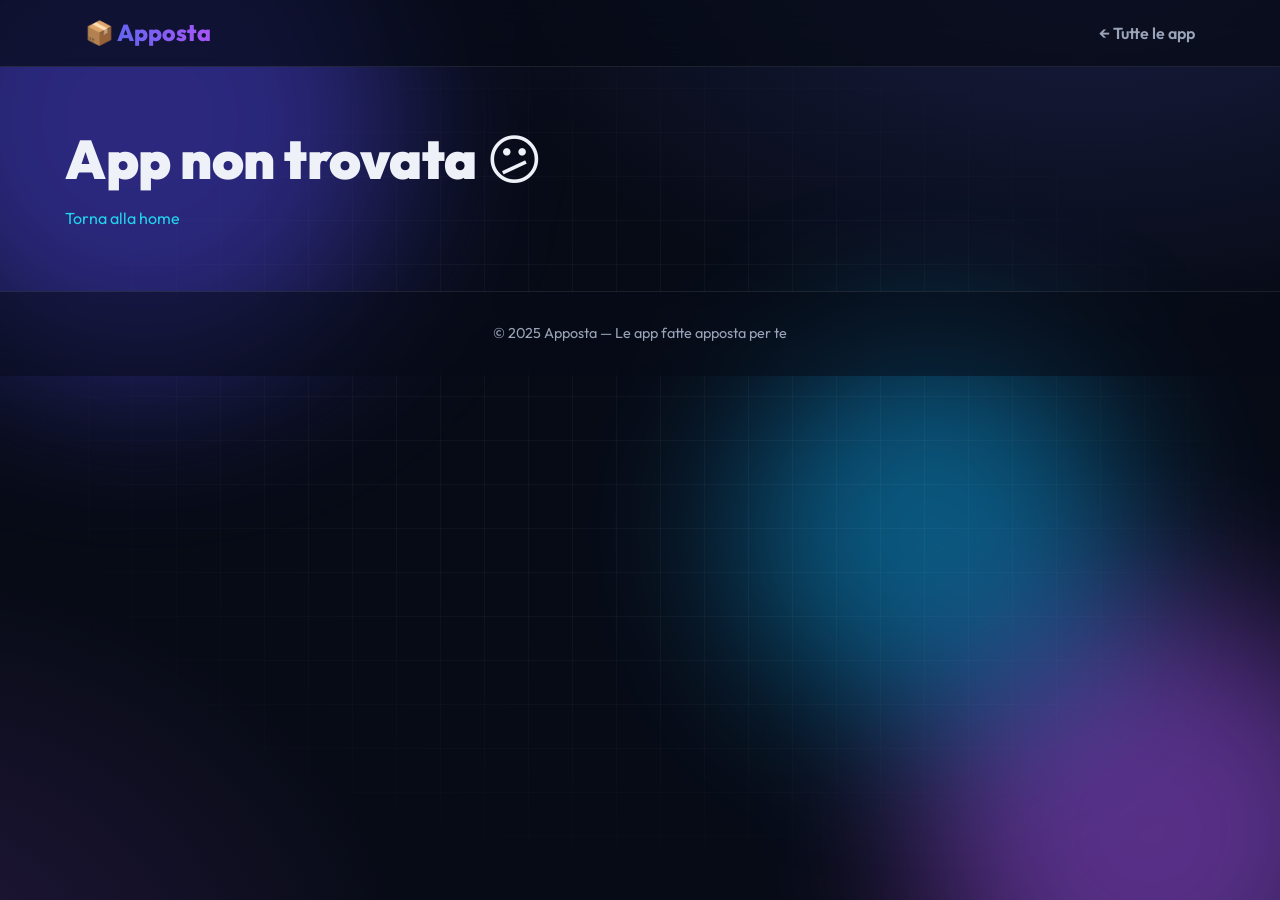
<file: app.html>
<!DOCTYPE html>
<html lang="it">
<head>
<meta charset="UTF-8">
<meta name="viewport" content="width=device-width, initial-scale=1.0">
<title>App — Apposta</title>
<meta name="robots" content="index, follow">
<link rel="icon" href="data:image/svg+xml,<svg xmlns='http://www.w3.org/2000/svg' viewBox='0 0 100 100'><text y='.9em' font-size='90'>📦</text></svg>">
<link rel="preconnect" href="https://fonts.googleapis.com">
<link rel="preconnect" href="https://fonts.gstatic.com" crossorigin>
<link href="https://fonts.googleapis.com/css2?family=Outfit:wght@400;600;800;900&display=swap" rel="stylesheet">
<link rel="stylesheet" href="assets/css/style.css">
</head>
<body>

<div class="bg-scene" aria-hidden="true"><div class="blob b1"></div><div class="blob b2"></div><div class="blob b3"></div></div>

<header><div class="container header-in">
  <a class="logo" href="index.html">📦 <span>Apposta</span></a>
  <nav><a href="index.html#apps">← Tutte le app</a></nav>
</div></header>

<main class="container detail" id="detail"></main>

<div class="lightbox" id="lb" onclick="this.style.display='none'"><img id="lbimg" alt=""></div>

<footer><div class="container"><p>© 2025 Apposta — Le app fatte apposta per te</p></div></footer>

<script src="assets/js/apps.js"></script>
<script>
const params=new URLSearchParams(location.search);
const slug=params.get('app');
const app=APPS.find(a=>slugify(a.id)===slug);
const box=document.getElementById('detail');
if(!app){box.innerHTML='<h1>App non trovata 😕</h1><p><a href="index.html">Torna alla home</a></p>';}
else{
document.title=`${app.name} — ${app.tagline} | Apposta`;
const m=document.createElement('meta');m.name='description';m.content=app.short;document.head.appendChild(m);
const ld=document.createElement('script');ld.type='application/ld+json';
ld.textContent=JSON.stringify({"@context":"https://schema.org","@type":"SoftwareApplication",name:app.name,applicationCategory:app.category,operatingSystem:app.platforms.join(', '),description:app.short,softwareVersion:app.version,offers:{"@type":"Offer",price:"0",priceCurrency:"EUR"},url:CONFIG.siteUrl+'/app.html?app='+slug});
document.head.appendChild(ld);
const P={android:'🤖 Android',windows:'🪟 Windows',web:'🌐 Web'};
box.innerHTML=`
<nav style="color:var(--muted);font-size:.9rem"><a href="index.html">Home</a> › ${app.name}</nav>
<h1 style="margin-top:14px">${app.name}</h1>
<p style="color:var(--muted);font-size:1.15rem">${app.tagline}</p>
<div class="badges" style="margin:12px 0">
  ${app.platforms.map(p=>`<span class="badge b-${p}">${P[p]}</span>`).join('')}
  <span class="badge b-cat">v${app.version}</span><span class="badge b-cat">${app.size}</span><span class="badge b-cat">${app.category}</span>
</div>
<img class="hero-img" src="${app.images[0]}" alt="Anteprima dell'app ${app.name}">
<div style="margin:20px 0">
  <a class="btn" href="${app.download}" download>⬇️ Scarica ora — Gratis</a>
  <span style="color:var(--muted);font-size:.85rem;margin-left:12px">Download sicuro, testato personalmente</span>
</div>
<h2>Screenshot</h2>
<div class="gallery">${app.images.map((s,i)=>`<img src="${s}" alt="Screenshot ${i+1} dell'app ${app.name}" loading="lazy" onclick="zoom('${s}')">`).join('')}</div>
 ${app.video?`<h2>Come si usa — Video</h2><iframe class="video" src="${app.video}" title="Video tutorial ${app.name}" allowfullscreen loading="lazy"></iframe>`:''}
<h2>Descrizione</h2>
<div class="long">${app.long}</div>
<div class="assistant">
  <h2>🤖 Assistente virtuale</h2>
  <div class="chat" id="chat"><div class="msg bot">Ciao! Sono l'assistente di ${app.name}. Chiedimi come installarla o usarla! 👋</div></div>
  <div class="row"><input id="q" placeholder="Scrivi la tua domanda..." aria-label="Domanda all'assistente"><button class="btn" onclick="ask()">Invia</button></div>
</div>`;
window.zoom=s=>{document.getElementById('lbimg').src=s;document.getElementById('lb').style.display='flex'};
window.ask=()=>{
  const inp=document.getElementById('q'),chat=document.getElementById('chat');
  const t=inp.value.trim();if(!t)return;
  chat.insertAdjacentHTML('beforeend','<div class="msg user"></div>');
  chat.lastElementChild.textContent=t;
  const norm=t.toLowerCase();
  const hit=app.faq.find(f=>f.q.toLowerCase().split(/\s+/).some(w=>w.length>3&&norm.includes(w)));
  const ans=hit?hit.a:`Non ho una risposta esatta per questo. Scrivimi a ${CONFIG.contactEmail} e ti rispondo personalmente!`;
  chat.insertAdjacentHTML('beforeend','<div class="msg bot"></div>');
  chat.lastElementChild.textContent=ans;inp.value='';
  chat.scrollTop=chat.scrollHeight;
};
document.getElementById('q').addEventListener('keydown',e=>{if(e.key==='Enter')ask()});
}
function slugify(s){return s.toLowerCase().replace(/[^a-z0-9]+/g,'-').replace(/^-|-$/g,'')}
</script>
</body>
</html>
</file>
<file: assets/css/style.css>
/* ============ APPOSTA — TEMA 3D NEON ============ */
:root{
  --bg:#070b16; --txt:#eef1f8; --muted:#9aa3b8;
  --acc1:#6366f1; --acc2:#a855f7; --acc3:#22d3ee;
  --ok:#3ddc84; --win:#60a5fa; --web:#fbbf24;
  --glass:rgba(17,23,38,.66); --glass2:rgba(27,35,56,.8);
  --line:rgba(255,255,255,.09); --radius:20px;
}
*{margin:0;padding:0;box-sizing:border-box}
html{scroll-behavior:smooth}
body{background:var(--bg);color:var(--txt);font-family:'Outfit','Segoe UI',system-ui,sans-serif;line-height:1.65;overflow-x:hidden}
.container{max-width:1150px;margin:0 auto;padding:0 20px}
a{color:var(--acc3);text-decoration:none}
img{display:block}
.bg-scene{position:fixed;inset:0;z-index:-2;overflow:hidden;background:radial-gradient(1100px 700px at 85% -10%,rgba(99,102,241,.22),transparent 60%),radial-gradient(900px 700px at -10% 110%,rgba(168,85,247,.18),transparent 60%),var(--bg)}
.bg-scene::after{content:"";position:absolute;inset:0;background-image:linear-gradient(rgba(255,255,255,.035) 1px,transparent 1px),linear-gradient(90deg,rgba(255,255,255,.035) 1px,transparent 1px);background-size:44px 44px;mask-image:radial-gradient(ellipse at center,black 30%,transparent 75%)}
.blob{position:absolute;border-radius:50%;filter:blur(80px);opacity:.5;animation:drift 20s ease-in-out infinite alternate}
.b1{width:520px;height:520px;background:#4f46e5;top:-140px;left:-120px}
.b2{width:460px;height:460px;background:#a855f7;bottom:-160px;right:-100px;animation-delay:-7s}
.b3{width:380px;height:380px;background:#0ea5e9;top:38%;left:58%;animation-delay:-13s}
@keyframes drift{from{transform:translate(0,0) scale(1)}to{transform:translate(70px,50px) scale(1.18)}}
header{position:sticky;top:0;z-index:50;background:rgba(7,11,22,.7);backdrop-filter:blur(14px);border-bottom:1px solid var(--line)}
.header-in{display:flex;justify-content:space-between;align-items:center;height:66px}
.logo{font-size:1.45rem;font-weight:800;color:var(--txt)}
.logo span{background:linear-gradient(90deg,var(--acc1),var(--acc2),var(--acc3));background-size:200%;-webkit-background-clip:text;background-clip:text;-webkit-text-fill-color:transparent;animation:flow 5s linear infinite}
nav a{color:var(--muted);margin-left:22px;font-weight:600;transition:.2s}
nav a:hover{color:var(--txt);text-shadow:0 0 12px rgba(99,102,241,.8)}
.hero{padding:64px 0 46px;text-align:center}
h1{font-size:clamp(2.1rem,6vw,3.4rem);font-weight:900;letter-spacing:-.5px}
.grad-text{background:linear-gradient(90deg,var(--acc1),var(--acc2),var(--acc3),var(--acc1));background-size:300% 100%;-webkit-background-clip:text;background-clip:text;-webkit-text-fill-color:transparent;animation:flow 6s linear infinite}
@keyframes flow{to{background-position:300% 0}}
.hero p{color:var(--muted);font-size:1.15rem;margin-top:10px}
.pills{display:flex;gap:10px;justify-content:center;flex-wrap:wrap;margin-top:22px}
.pill{background:var(--glass);border:1px solid var(--line);backdrop-filter:blur(10px);padding:8px 16px;border-radius:999px;font-size:.9rem;font-weight:600;box-shadow:0 4px 18px rgba(0,0,0,.25)}
.cube-scene{width:130px;height:130px;margin:0 auto 28px;perspective:700px}
.cube{width:100%;height:100%;position:relative;transform-style:preserve-3d;animation:spin 16s linear infinite}
.cube .face{position:absolute;inset:0;display:flex;align-items:center;justify-content:center;font-size:60px;background:linear-gradient(135deg,rgba(99,102,241,.4),rgba(168,85,247,.4));border:1px solid rgba(255,255,255,.28);border-radius:18px;box-shadow:inset 0 0 30px rgba(168,85,247,.25)}
.f1{transform:translateZ(65px)}.f2{transform:rotateY(90deg) translateZ(65px)}.f3{transform:rotateY(180deg) translateZ(65px)}.f4{transform:rotateY(-90deg) translateZ(65px)}.f5{transform:rotateX(90deg) translateZ(65px)}.f6{transform:rotateX(-90deg) translateZ(65px)}
@keyframes spin{from{transform:rotateX(-16deg) rotateY(0deg)}to{transform:rotateX(-16deg) rotateY(360deg)}}
.tools{display:flex;gap:12px;flex-wrap:wrap;justify-content:center;margin:26px 0 34px}
#search{background:var(--glass);backdrop-filter:blur(10px);border:1px solid var(--line);color:var(--txt);padding:13px 20px;border-radius:999px;width:min(380px,100%);font-size:1rem;outline:none;transition:.25s;font-family:inherit}
#search:focus{border-color:var(--acc1);box-shadow:0 0 0 3px rgba(99,102,241,.25)}
.chip{background:var(--glass);backdrop-filter:blur(10px);border:1px solid var(--line);color:var(--muted);padding:11px 18px;border-radius:999px;cursor:pointer;font-weight:700;transition:.2s;font-family:inherit}
.chip.active,.chip:hover{background:linear-gradient(90deg,var(--acc1),var(--acc2));color:#fff;border-color:transparent;box-shadow:0 6px 22px rgba(99,102,241,.45);transform:translateY(-2px)}
.grid{display:grid;grid-template-columns:repeat(auto-fill,minmax(290px,1fr));gap:26px;padding-bottom:70px;perspective:1200px}
.card{position:relative;background:var(--glass);backdrop-filter:blur(14px);border:1px solid var(--line);border-radius:var(--radius);overflow:hidden;transition:transform .3s cubic-bezier(.2,.8,.3,1),border-color .3s,box-shadow .3s;will-change:transform}
.card:hover{border-color:rgba(99,102,241,.7);box-shadow:0 24px 70px rgba(99,102,241,.35),0 0 0 1px rgba(168,85,247,.3)}
.card-media{overflow:hidden}
.card-media img{width:100%;aspect-ratio:16/9;object-fit:cover;transition:transform .5s ease}
.card:hover .card-media img{transform:scale(1.08)}
.card::after{content:"";position:absolute;inset:0;background:linear-gradient(115deg,transparent 35%,rgba(255,255,255,.1) 48%,transparent 60%);opacity:0;transition:opacity .4s;pointer-events:none}
.card:hover::after{opacity:1}
.card-body{padding:18px;display:flex;flex-direction:column;gap:9px}
.card h3{font-size:1.18rem}
.card p{color:var(--muted);font-size:.93rem;flex:1}
.badges{display:flex;gap:6px;flex-wrap:wrap}
.badge{font-size:.72rem;font-weight:800;padding:4px 11px;border-radius:999px;letter-spacing:.3px}
.b-android{background:rgba(61,220,132,.16);color:var(--ok);box-shadow:0 0 12px rgba(61,220,132,.25)}
.b-windows{background:rgba(96,165,250,.16);color:var(--win);box-shadow:0 0 12px rgba(96,165,250,.25)}
.b-web{background:rgba(251,191,36,.16);color:var(--web);box-shadow:0 0 12px rgba(251,191,36,.25)}
.b-cat{background:rgba(255,255,255,.07);color:var(--muted)}
.btn{position:relative;display:inline-flex;align-items:center;gap:8px;background:linear-gradient(135deg,var(--acc1),var(--acc2));color:#fff;padding:13px 26px;border-radius:14px;font-weight:800;border:none;cursor:pointer;font-family:inherit;box-shadow:0 5px 0 rgba(80,50,180,.55),0 16px 34px rgba(99,102,241,.35);transition:.15s;overflow:hidden}
.btn::before{content:"";position:absolute;top:0;left:-70%;width:45%;height:100%;background:linear-gradient(90deg,transparent,rgba(255,255,255,.35),transparent);transform:skewX(-20deg);animation:shine 3.2s infinite}
@keyframes shine{0%{left:-70%}45%{left:130%}100%{left:130%}}
.btn:hover{filter:brightness(1.1)}
.btn:active{transform:translateY(4px);box-shadow:0 1px 0 rgba(80,50,180,.55),0 8px 20px rgba(99,102,241,.3)}
.detail{padding:36px 0 60px}
.detail h1{margin-top:12px}
.detail .hero-img{width:100%;aspect-ratio:16/9;object-fit:cover;border-radius:var(--radius);border:1px solid var(--line);box-shadow:0 20px 60px rgba(0,0,0,.45)}
h2{font-size:1.5rem;margin:26px 0 14px;position:relative;padding-left:14px}
h2::before{content:"";position:absolute;left:0;top:6px;bottom:6px;width:4px;border-radius:99px;background:linear-gradient(var(--acc1),var(--acc2))}
.gallery{display:grid;grid-template-columns:repeat(auto-fit,minmax(210px,1fr));gap:14px;margin:20px 0 26px}
.gallery img{width:100%;aspect-ratio:16/10;object-fit:cover;border-radius:14px;cursor:pointer;border:1px solid var(--line);transition:.25s}
.gallery img:hover{transform:translateY(-4px) scale(1.02);box-shadow:0 14px 34px rgba(99,102,241,.35);border-color:var(--acc1)}
.video{width:100%;aspect-ratio:16/9;border-radius:var(--radius);border:none;margin:18px 0;box-shadow:0 20px 60px rgba(0,0,0,.45)}
.long{color:#c7cddd;white-space:pre-line;margin:18px 0 8px}
.lightbox{display:none;position:fixed;inset:0;background:rgba(4,7,15,.92);backdrop-filter:blur(6px);z-index:100;align-items:center;justify-content:center;cursor:zoom-out}
.lightbox img{max-width:92%;max-height:88%;border-radius:14px;box-shadow:0 30px 90px rgba(0,0,0,.7)}
.assistant{background:var(--glass);backdrop-filter:blur(14px);border:1px solid var(--line);border-radius:var(--radius);padding:22px;margin:34px 0;box-shadow:0 14px 44px rgba(0,0,0,.3)}
.assistant h2{margin-top:0}
.chat{max-height:260px;overflow-y:auto;display:flex;flex-direction:column;gap:10px;margin:16px 0}
.msg{padding:11px 15px;border-radius:14px;max-width:85%;font-size:.95rem}
.msg.user{background:linear-gradient(135deg,var(--acc1),var(--acc2));align-self:flex-end;box-shadow:0 6px 18px rgba(99,102,241,.35)}
.msg.bot{background:var(--glass2);align-self:flex-start;border:1px solid var(--line)}
.assistant .row{display:flex;gap:10px}
.assistant input{flex:1;background:var(--glass2);border:1px solid var(--line);color:var(--txt);padding:13px;border-radius:12px;outline:none;font-family:inherit;transition:.2s}
.assistant input:focus{border-color:var(--acc1);box-shadow:0 0 0 3px rgba(99,102,241,.22)}
#info{padding:30px 0 60px}
footer{border-top:1px solid var(--line);padding:30px 0;text-align:center;color:var(--muted);font-size:.9rem;background:rgba(7,11,22,.5);backdrop-filter:blur(8px)}
.reveal{opacity:0;transform:translateY(26px);transition:opacity .6s ease,transform .6s ease}
.reveal.vis{opacity:1;transform:none}
::-webkit-scrollbar{width:10px}
::-webkit-scrollbar-track{background:var(--bg)}
::-webkit-scrollbar-thumb{background:linear-gradient(var(--acc1),var(--acc2));border-radius:99px}
@media (prefers-reduced-motion:reduce){*{animation:none!important;transition:none!important}}
</file>
